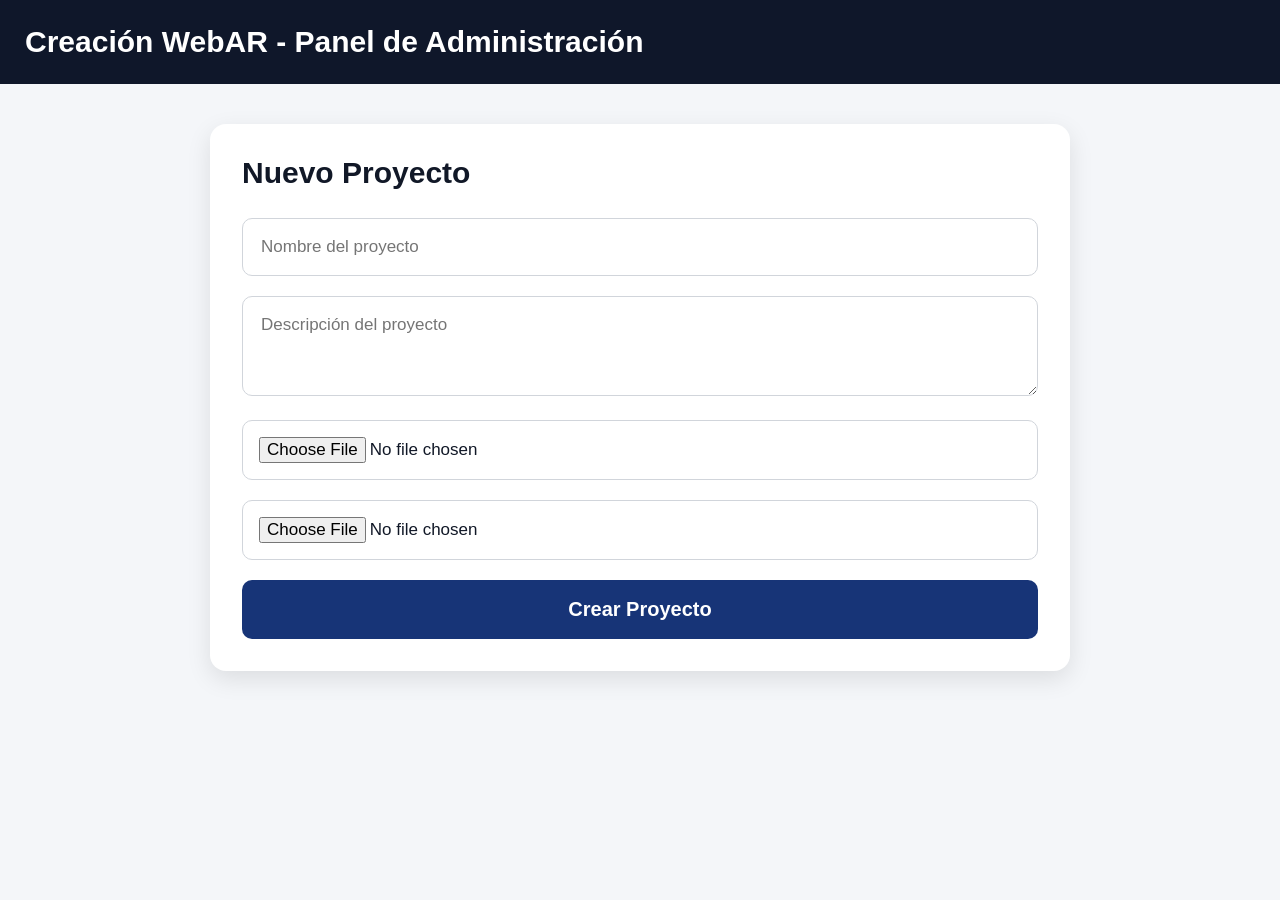
<file: admin/index.html>
<!DOCTYPE html>
<html lang="es">
<head>
  <meta charset="UTF-8">
  <meta name="viewport" content="width=device-width, initial-scale=1.0">

  <title>Creación WebAR - Panel de Administración</title>

  <style>
    * {
      margin: 0;
      padding: 0;
      box-sizing: border-box;
      font-family: Arial, Helvetica, sans-serif;
    }

    body {
      background: #f4f6f9;
      color: #111827;
    }

    header {
      background: #0f172a;
      color: white;
      padding: 25px;
    }

    header h1 {
      font-size: 30px;
    }

    main {
      max-width: 900px;
      margin: 40px auto;
      padding: 0 20px;
    }

    .card {
      background: white;
      padding: 32px;
      border-radius: 16px;
      box-shadow: 0 8px 25px rgba(0, 0, 0, 0.10);
    }

    h2 {
      font-size: 30px;
      margin-bottom: 28px;
    }

    .campo {
      margin-bottom: 20px;
    }

    input,
    textarea {
      width: 100%;
      padding: 18px;
      border: 1px solid #d1d5db;
      border-radius: 10px;
      font-size: 17px;
      background: white;
    }

    textarea {
      resize: vertical;
      min-height: 100px;
    }

    input[type="file"] {
      padding: 16px;
    }

    button {
      width: 100%;
      padding: 18px;
      border: none;
      border-radius: 10px;
      background: #173477;
      color: white;
      font-size: 20px;
      font-weight: bold;
      cursor: pointer;
    }

    button:hover {
      background: #10275c;
    }

    button:disabled {
      background: #64748b;
      cursor: not-allowed;
    }

    #estado {
      margin-top: 22px;
      padding: 15px;
      border-radius: 8px;
      display: none;
      line-height: 1.5;
    }

    .exito {
      display: block !important;
      background: #dcfce7;
      color: #166534;
    }

    .error {
      display: block !important;
      background: #fee2e2;
      color: #991b1b;
    }

    .procesando {
      display: block !important;
      background: #e0f2fe;
      color: #075985;
    }
  </style>
</head>

<body>

  <header>
    <h1>Creación WebAR - Panel de Administración</h1>
  </header>

  <main>

    <div class="card">

      <h2>Nuevo Proyecto</h2>

      <form id="formProyecto">

        <div class="campo">
          <input
            type="text"
            id="nombre"
            name="nombre"
            placeholder="Nombre del proyecto"
            required
          >
        </div>

        <div class="campo">
          <textarea
            id="descripcion"
            name="descripcion"
            placeholder="Descripción del proyecto"
          ></textarea>
        </div>

        <div class="campo">
          <input
            type="file"
            id="imagen"
            name="imagen"
            accept="image/*"
            required
          >
        </div>

        <div class="campo">
          <input
            type="file"
            id="video"
            name="video"
            accept="video/*"
            required
          >
        </div>

        <button
          type="submit"
          id="botonCrear"
        >
          Crear Proyecto
        </button>

      </form>

      <div id="estado"></div>

    </div>

  </main>

  <script>

    const formulario = document.getElementById("formProyecto");
    const botonCrear = document.getElementById("botonCrear");
    const estado = document.getElementById("estado");

    formulario.addEventListener("submit", async function(event) {

      event.preventDefault();

      const nombre = document.getElementById("nombre").value.trim();
      const descripcion = document.getElementById("descripcion").value.trim();
      const imagen = document.getElementById("imagen").files[0];
      const video = document.getElementById("video").files[0];

      if (!nombre) {
        alert("Escribe el nombre del proyecto.");
        return;
      }

      if (!imagen) {
        alert("Selecciona una imagen.");
        return;
      }

      if (!video) {
        alert("Selecciona un video.");
        return;
      }

      const formData = new FormData();

      formData.append("nombre", nombre);
      formData.append("descripcion", descripcion);
      formData.append("imagen", imagen);
      formData.append("video", video);

      botonCrear.disabled = true;
      botonCrear.textContent = "Procesando proyecto...";

      estado.className = "procesando";
      estado.textContent = "Subiendo imagen y video...";

      try {

        const respuesta = await fetch("/api/upload", {
          method: "POST",
          body: formData
        });

        let datos;

        try {
          datos = await respuesta.json();
        } catch (errorJSON) {
          throw new Error(
            "El servidor respondió con un formato no válido. Código HTTP: " +
            respuesta.status
          );
        }

        console.log("Respuesta API:", datos);

        if (!respuesta.ok || !datos.ok) {

          throw new Error(
            datos.error ||
            datos.mensaje ||
            "Error desconocido al crear el proyecto"
          );

        }

        estado.className = "exito";

        estado.innerHTML =
          "<strong>Proyecto creado correctamente.</strong><br><br>" +
          "Nombre: " + datos.proyecto.nombre + "<br>" +
          "ID: " + datos.proyecto.id + "<br>" +
          "Imagen: " + datos.proyecto.imagen + "<br>" +
          "Video: " + datos.proyecto.video;

        alert(
          "Proyecto creado correctamente y guardado en R2"
        );

        formulario.reset();

      } catch (error) {

        console.error("Error:", error);

        estado.className = "error";

        estado.textContent =
          "Error: " + error.message;

        alert(
          "Error al procesar el proyecto\n\n" +
          "Detalle: " +
          error.message
        );

      } finally {

        botonCrear.disabled = false;
        botonCrear.textContent = "Crear Proyecto";

      }

    });

  </script>

</body>
</html>
</file>
